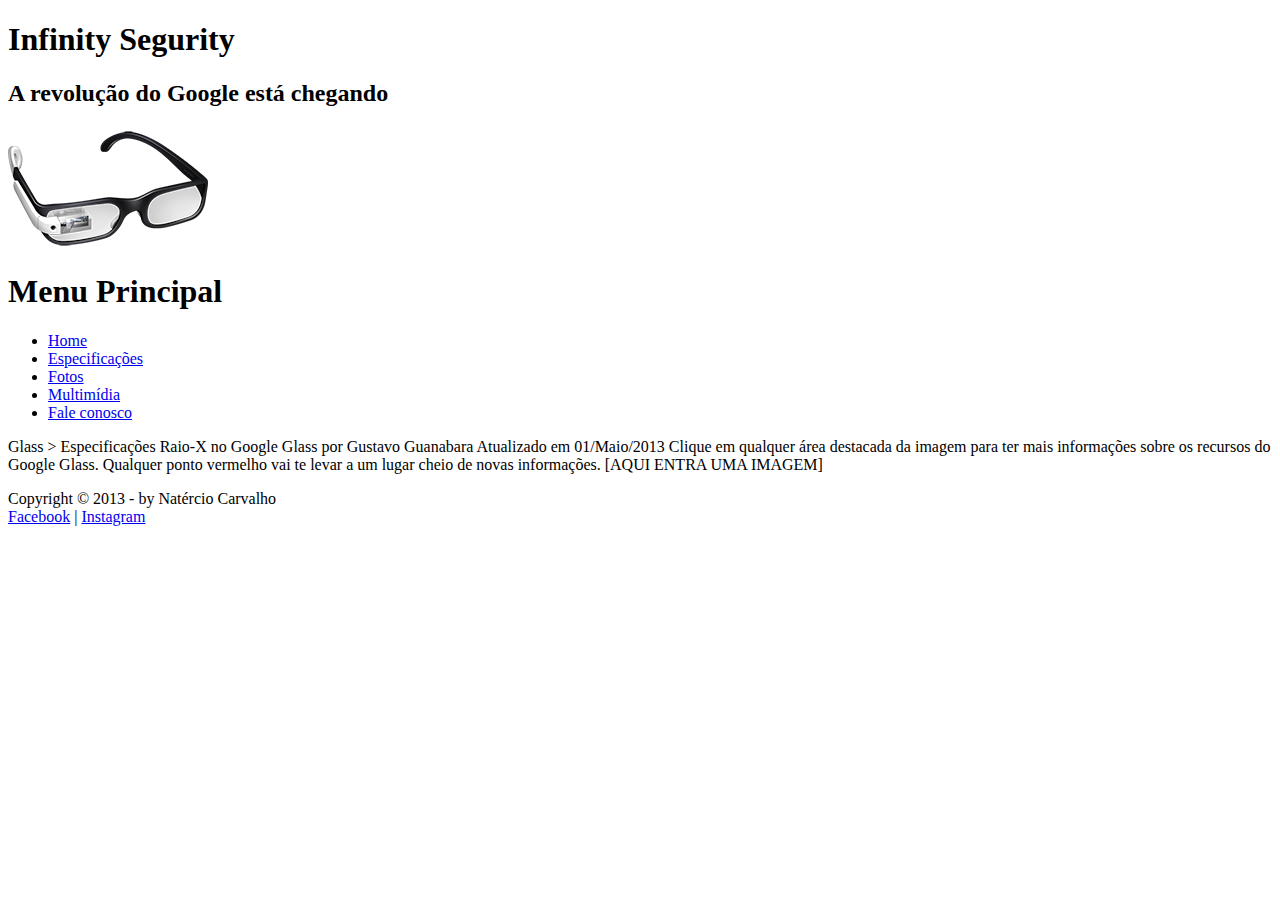
<file: specs.html>
<!DOCTYPE html>
<html lang="pt-br" xmlns="http://www.w3.org/1999/html" xmlns="http://www.w3.org/1999/html">
<head>
    <meta charset="UTF-8"/>
<title>ddjkh</title>
<link rel="stylesheet" href="index.html"/>
</head>
<body>
<div id="interface">

    <header id="cabecalho">
        <hgroup>
            <h1>Infinity Segurity<h1/>
                <h2>A revolução do Google está chegando<h2/>
        </hgroup>

        <img id="icone" src="meu%20site/glass-oculos-preto-peq.....png.png"/>


        <nav id="menu">
            <h1>Menu Principal</h1>
            <ul type="disc">
                <li><a href="index.html">Home</a></li>
                <li><a href="specs-txt.html">Especificações</a><link > </li>
                <li><a href="fotos-txt.html"> Fotos</a> </li>
                <li><a href="multimidia-txt.html"> Multimídia</a></li>
                <li><a href="fale-conosco-txt.html"> Fale conosco</a></li>
            </ul>
        </nav>
    </header>
Glass > Especificações
Raio-X no Google Glass
por Gustavo Guanabara
Atualizado em 01/Maio/2013

Clique em qualquer área destacada da imagem para ter mais informações sobre os recursos do Google Glass. Qualquer ponto vermelho vai te levar a um lugar cheio de novas informações.

[AQUI ENTRA UMA IMAGEM]

    <footer id="rodape">

        <p>Copyright &copy; 2013 - by Natércio Carvalho <br/>
            <a href="http://facebook.com/natercio.carvalho" target="_blank">Facebook</a> |
            <a href="http://instagram.com/naterciofarias" target="_blank">Instagram</a></p>
    </footer>
</div>
</body>
</html>
</file>
